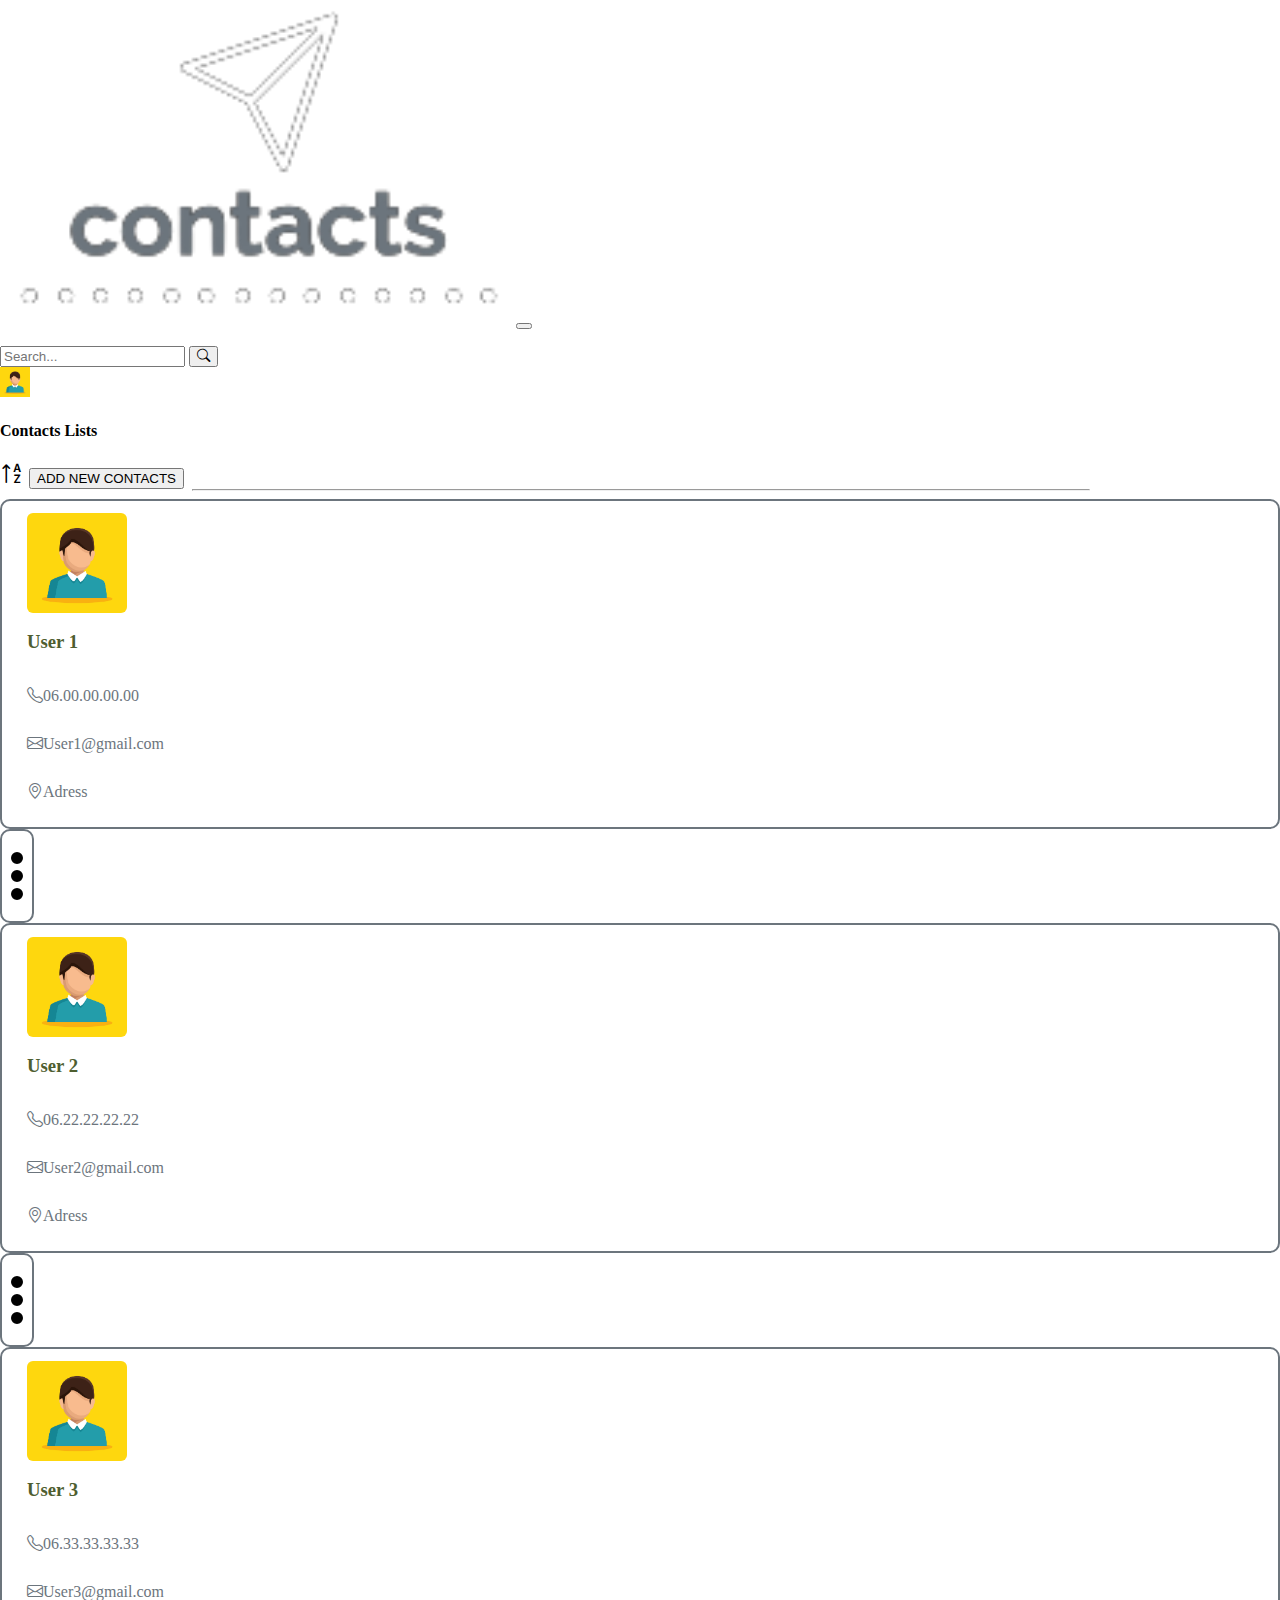
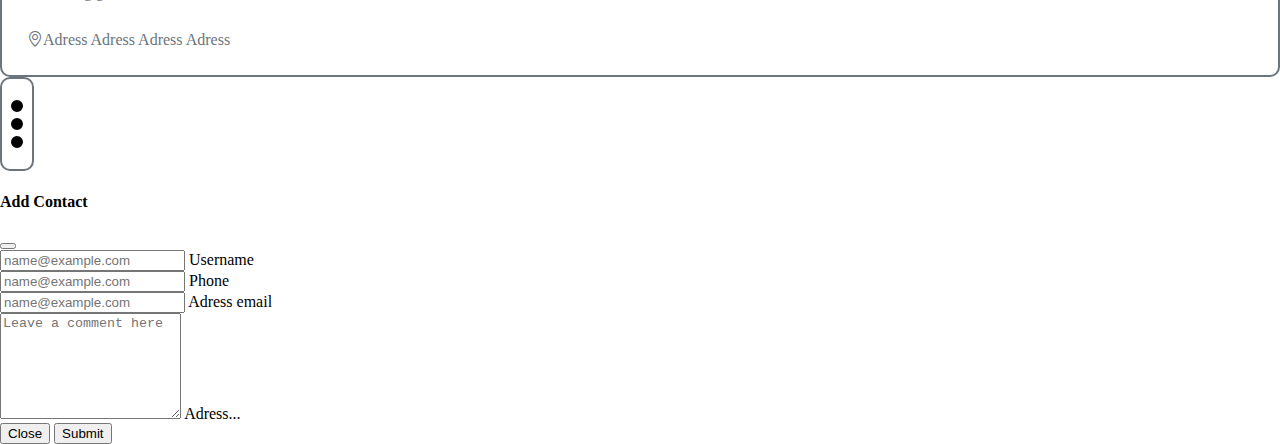
<file: contacts.html>
<!DOCTYPE html>
<html lang="en">
<head>
    <meta charset="UTF-8">
    <meta http-equiv="X-UA-Compatible" content="IE=edge">
    <meta name="viewport" content="width=device-width, initial-scale=1.0">
    <link href="https://cdn.jsdelivr.net/npm/bootstrap@5.0.2/dist/css/bootstrap.min.css" rel="stylesheet" integrity="sha384-EVSTQN3/azprG1Anm3QDgpJLIm9Nao0Yz1ztcQTwFspd3yD65VohhpuuCOmLASjC" crossorigin="anonymous">
    <script src="https://cdn.jsdelivr.net/npm/bootstrap@5.0.2/dist/js/bootstrap.bundle.min.js" integrity="sha384-MrcW6ZMFYlzcLA8Nl+NtUVF0sA7MsXsP1UyJoMp4YLEuNSfAP+JcXn/tWtIaxVXM" crossorigin="anonymous"></script>
    <link rel="stylesheet" href="https://cdn.jsdelivr.net/npm/bootstrap-icons@1.8.1/font/bootstrap-icons.css">
    <link rel="stylesheet" href="style.css">
    <link rel="stylesheet" href="profil.css">
    <link rel="stylesheet" href="card_user.css">
    <title>Profil</title>
</head>
</head>

<body style="overflow-x: hidden;">
    <!---------------------- NavBar ---------------------->
    <nav class="navbar navbar-expand-lg navbar-dark bg-dark px-4">
        <div class="container-fluid">
            <a class="navbar-brand text-light" href="index.html"><img src="SVG/logo1.png" alt="Logo" style="width: 40%;"></a>
          <button class="navbar-toggler" type="button" data-bs-toggle="collapse" data-bs-target="#navbarTogglerDemo01" aria-controls="navbarTogglerDemo01" aria-expanded="false" aria-label="Toggle navigation">
            <span class="navbar-toggler-icon"></span>
          </button>
          <div class="collapse navbar-collapse" id="navbarTogglerDemo01">
            <ul class="navbar-nav me-auto mb-2 mb-lg-0"></ul>
            <form class="d-flex gap-3">
                <div class="btn-group border align-items-center" style="border-radius: 8px;">
                    <input class="border-0 bg-dark ms-2" type="recheche" placeholder="Search...">
                    <button class="btn" type="button"><i class="bi bi-search text-secondary"></i></button>
                </div>
                <div class="d-flex align-items-center" type="button" onclick="profile()">
                    <img class="rounded-circle" src="USER/profil.jpg" alt="img" style="width: 30px; height: 30px;">
                    <i class="bi bi-caret-down-fill h5" id="profile_icone"></i>
                </div>
            </form>
          </div>
        </div>
      </nav>

    <div class="position-relative">
        <!-- card profile -->
        <div class="px-3 position-absolute" id="profile" style="display: none; z-index: 1;">
            <div class="col-md-3 col-sm-6 col-12 text-center float-end text-light">
                <div class="card profile bg-dark pb-2">
                    <div class="img_block">
                        <img class="card-img-top" src="USER/profil.jpg" alt="Your image">
                    </div>
                    <div class="card-body">
                        <h4 class="card-title text-center f-bold">Username</h4>
                        <p class="text-start">Signup date:</p>
                        <p class="text-start ">Last login:</p>
                        <button class="btn btn-outline-secondary" type="button" style="width: 40%;">Logout</button>
                  </div>
                </div>
            </div>
        </div>

        <!-- Navbar de la liste -->
        <div class="d-sm-flex justify-content-between align-items-center py-2 px-5">
            <h4 class="text-secondary">Contacts Lists</h2>
            <div>
                <i class="bi bi-sort-alpha-up btn text-secondary border-0" style="font-size: 25px;"></i><!-- bi-sort-alpha-down-alt -->
                <button type="button" class="btn btn-outline-secondary" data-bs-toggle="modal" data-bs-target="#staticBackdrop">ADD NEW CONTACTS</button>
            </div>
        </div>

        <hr style="width: 70%; margin-left: 15%; margin-top: 0px;">

        <!-- Afichage des contactes -->
        <div class="d-flex justify-content-center flex-wrap gap-5">
            <div class="d-flex align-items-center gap-2">
                <div class="d-sm-flex user">
                    <div class="image">
                        <img src="USER/profil.jpg" alt="Contact1">
                    </div>
                    <div class="details">
                        <h3>User 1</h3>
                        <p><i class="bi bi-telephone me-2"></i>06.00.00.00.00</p>
                        <p><i class="bi bi-envelope me-2"></i>User1@gmail.com</p>
                        <p><i class="bi bi-geo-alt me-2"></i>Adress</p>
                    </div>
                </div>
                <div class="nav_user">
                    <span><i class="bi bi-pencil-square"></i></span>
                    <span></span>
                    <span><i class="bi bi-trash"></i></span>
                </div>
            </div>

            <div class="d-flex align-items-center gap-2">
                <div class="d-sm-flex user">
                    <div class="image">
                        <img src="USER/profil.jpg" alt="Contact1">
                    </div>
                    <div class="details">
                        <h3>User 2</h3>
                        <p><i class="bi bi-telephone me-2"></i>06.22.22.22.22</p>
                        <p><i class="bi bi-envelope me-2"></i>User2@gmail.com</p>
                        <p><i class="bi bi-geo-alt me-2"></i>Adress</p>
                    </div>
                </div>
                <div class="nav_user">
                    <span><i class="bi bi-pencil-square"></i></span>
                    <span></span>
                    <span><i class="bi bi-trash"></i></span>
                </div>
            </div>

            <div class="d-flex align-items-center gap-2">
                <div class="d-sm-flex user">
                    <div class="image">
                        <img src="USER/profil.jpg" alt="Contact1">
                    </div>
                    <div class="details">
                        <h3>User 3</h3>
                        <p><i class="bi bi-telephone me-2"></i>06.33.33.33.33</p>
                        <p><i class="bi bi-envelope me-2"></i>User3@gmail.com</p>
                        <p><i class="bi bi-geo-alt me-2"></i>Adress Adress Adress Adress</p>
                    </div>
                </div>
                <div class="nav_user">
                    <span><i class="bi bi-pencil-square"></i></span>
                    <span></span>
                    <span><i class="bi bi-trash"></i></span>
                </div>
            </div>
        </div>
    </div>

    <!-- Modal Add contacts -->
    <div class="modal fade" id="staticBackdrop" data-bs-backdrop="static" data-bs-keyboard="false" tabindex="-1" aria-labelledby="staticBackdropLabel" aria-hidden="true">
        <div class="modal-dialog">
            <div class="modal-content">
                <div class="modal-header bg-dark">
                <h4 class="modal-title text-light" id="staticBackdropLabel">Add Contact</h4>
                <button type="button" class="btn-close bg-light" data-bs-dismiss="modal" aria-label="Close"></button>
                </div>
                <div class="modal-body">
                    <form method="POST" class="container" action="">
                        <div class="form-floating mb-3">
                            <input class="form-control mb-3" name="name" type="text" required id="floatingInput" placeholder="name@example.com">
                            <label for="floatingInput">Username</label>
                        </div>
                        <div class="form-floating mb-3">
                            <input class="form-control mb-3" name="Phone"type="text" required id="floatingInput" placeholder="name@example.com">
                            <label for="floatingInput">Phone</label>
                        </div>
                        <div class="form-floating mb-3">
                            <input class="form-control mb-3" name="email" type="text" required id="floatingInput" placeholder="name@example.com">
                            <label for="floatingInput">Adress email</label>
                        </div>
                        <div class="form-floating">
                            <textarea class="form-control" placeholder="Leave a comment here" id="floatingTextarea2" style="height: 100px"></textarea>
                            <label for="floatingTextarea2">Adress...</label>
                          </div>
                    </form>
                </div>
                <div class="modal-footer">
                    <button type="button" class="btn btn-outline-secondary" data-bs-dismiss="modal">Close</button>
                    <button class="btn btn-outline-secondary me-3" name="add" type="submit">Submit</button>
                </div>
            </div>
        </div>
    </div>

</body>
</html>

<script src="contacts.js"></script>
</file>
<file: style.css>
body{
    margin: 0px;
    padding: 0px;
    box-sizing: border-box;
}

body nav{
    color: white !important;
}
</file>
<file: profil.css>
.profile{
    margin-top:20px;
}
.profile .img_block{
    width: 80%;
    margin: 0 auto;
    position: relative;
    top: -20px;
}
.profile .img_block img{
    border-radius:5px;
    box-shadow:0 0 10px rgba(189, 182, 182, 0.63);
}
.profile h4{
    color:#4E5E30;
    font-weight:600;
}
.profile p{
    color: white;
}
</file>
<file: card_user.css>
/* Afichage des contactes */
.user{
    position: relative;
    align-items: center;
    justify-content: center;
    border-radius: 10px;
    padding: 12px 25px;
    gap: 20px;
    border: #6c757d solid 2px;
}
.user .image{
    position: relative;
    width: 100px;
    height: 100px;
    overflow: hidden;
    border-radius: 6px;
}
.user .image img{
    position: absolute;
    top: 0;
    left: 0;
    width: 100%;
    height: 100%;
}
.user .details{
    display: flex;
    flex-direction: column;
    justify-content: center;
}
.user .details h3{
    font-weight: 600;
    line-height: 1.1em;
    color: #4E5E30;
}
.user .details p{
    font-weight: 500;
    line-height: 0.8em;
    color: #6c757d;
}

.nav_user{
    position: relative;
    width: 30px;
    height: 90px;
    border: #6c757d solid 2px;
    border-radius: 10px;
    cursor: pointer;
    transition: 0.5s;
    display: flex;
    justify-content: center;
    align-items: center;
}
.nav_user.active{
    width: 120px;
    height: 60px;
}
.nav_user span{
    position: absolute;
    width: 8px;
    height: 8px;
    background: black;
    border-radius: 50%;
    transition: 0.5s;
    border: 2px solid black;
}
.nav_user span:nth-child(1){
    transform: translateY(-18px);
}
.nav_user span:nth-child(3){
    transform: translateY(18px);
}
.nav_user.active span{
    width: 45px;
    height: 45px;
    display: flex;
    justify-content: center;
    align-items: center;
}
.nav_user.active span:nth-child(1){
    transform: translateY(0) translateX(-30px);
}
.nav_user.active span:nth-child(2){
    display: none;
}
.nav_user.active span:nth-child(3){
    transform: translateY(0) translateX(30px);
}
.nav_user span i{
    color: black;
    font-size: 20px;

    transition: 00.5s;
    display: none;
}
.nav_user.active span i{
    display: block;
    color: white;
}
.nav_user.active span:hover{
    background: #29fd53;
}
.nav_user.active span:hover i{
    color: black;
}
</file>
